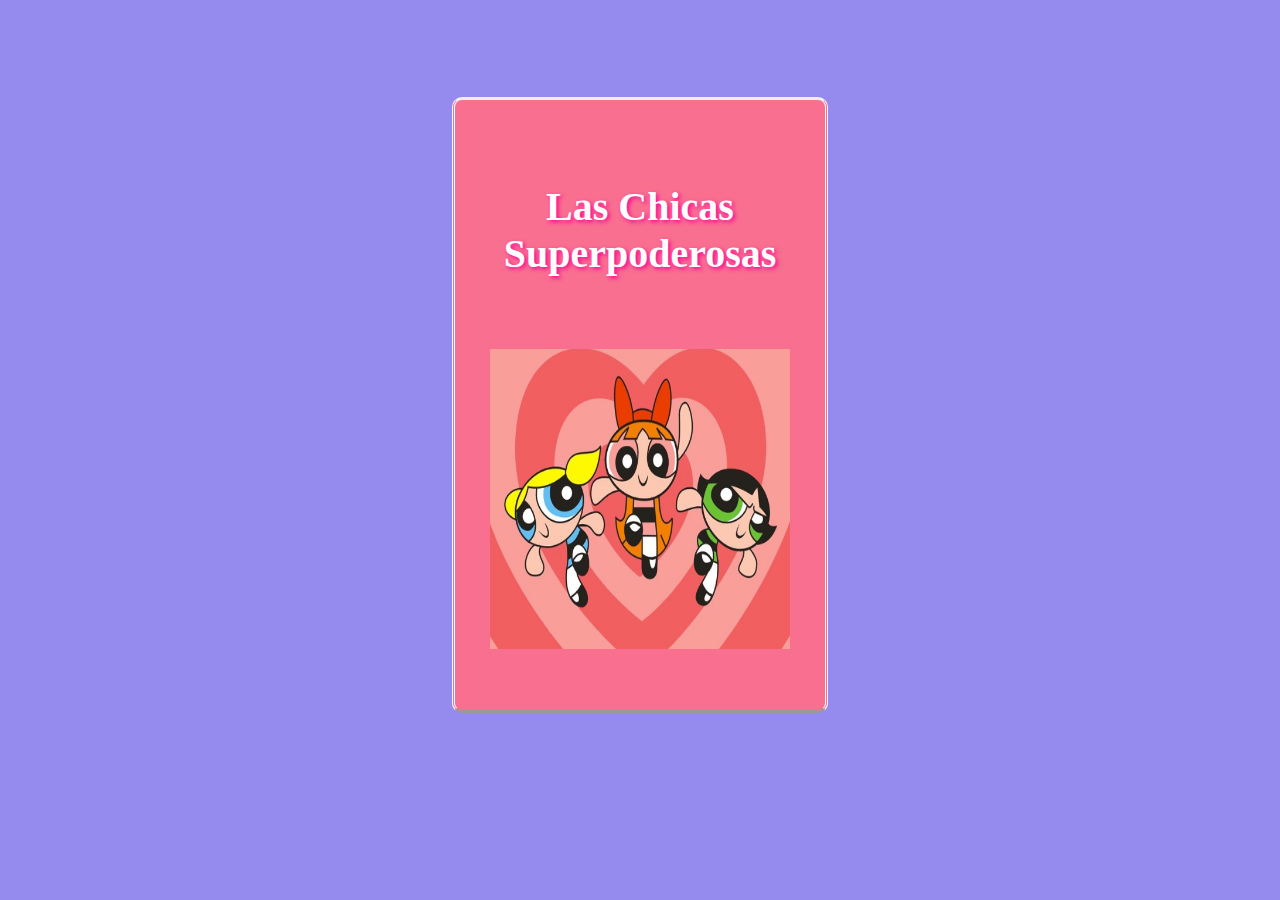
<file: index.html>
<!DOCTYPE html>
<html lang="en">
<head>
    <meta charset="UTF-8">
    <meta name="viewport" content="width=device-width, initial-scale=1.0">
    <meta name= "theme-color" content="#F86F90">
    <link rel="stylesheet" href="style.css">
    <link rel="icon" type="image/png" href="img/icono.png">
    <link rel="manifest" href="manifest.json">
    <title>Las Chicas Superpoderosas</title>
</head>
<body>
    <div class="contenedor"><br><br>
        <h1>Las Chicas Superpoderosas</h1><br><br>
        <a href="personajes.html"><img src="img/principal.jpg" alt=""></a>
        <br><br><br>
    </div>
<script src="app.js"></script>
</body>
</html>
</file>
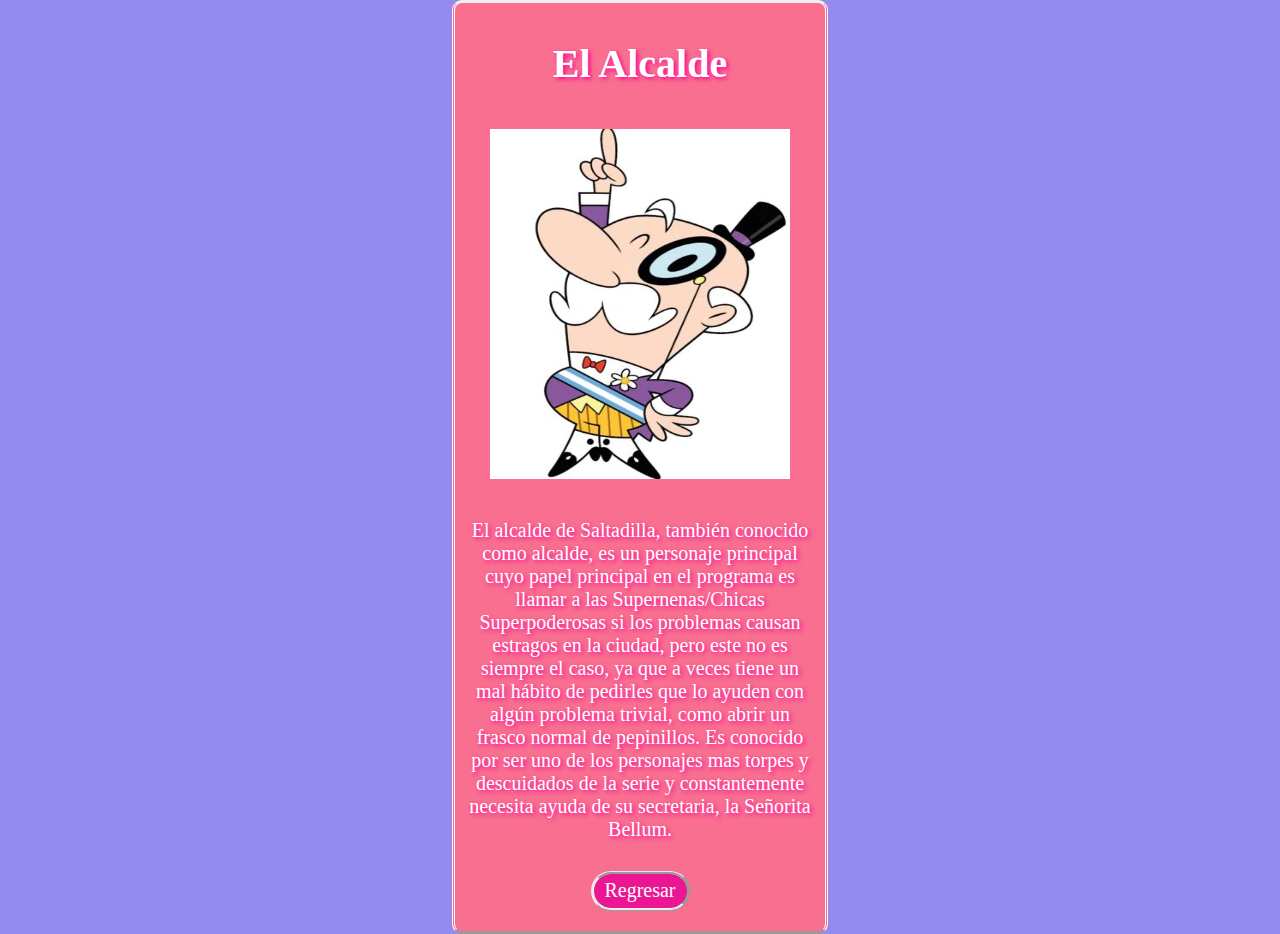
<file: personaje_alcalde.html>
<!DOCTYPE html>
<html lang="en">
<head>
    <meta charset="UTF-8">
    <meta name="viewport" content="width=device-width, initial-scale=1.0">
    <meta name="theme-color" content="#ee8b8b">
    <link rel="stylesheet" href="style.css">
    <link rel="icon" type="image/png" href="img/icono.png">
    <link rel="manifest" href="manifest.json">
    <title>El Alcalde</title>
</head>
<body>
    <div class="personajes">
        <h1>El Alcalde</h1>
        <img id="imgPersonajes" src="img/alcalde.jpg" alt=""><br>
        <p>El alcalde de Saltadilla, también conocido como alcalde, es un personaje principal cuyo papel principal en el 
            programa es llamar a las Supernenas/Chicas Superpoderosas si los problemas causan estragos en la ciudad, pero 
            este no es siempre el caso, ya que a veces tiene un mal hábito de pedirles que lo ayuden con algún problema 
            trivial, como abrir un frasco normal de pepinillos. Es conocido por ser uno de los personajes mas torpes y 
            descuidados de la serie y constantemente necesita ayuda de su secretaria, la Señorita Bellum.</p>
        <button id="btnRegreso">Regresar</button><br>
    </div>
<script src="app.js"></script>
<script>
    var botonRegreso = document.getElementById('btnRegreso');

    botonRegreso.addEventListener('click', function() {
        window.history.back(); 
    });
</script>
</body>
</html>
</file>
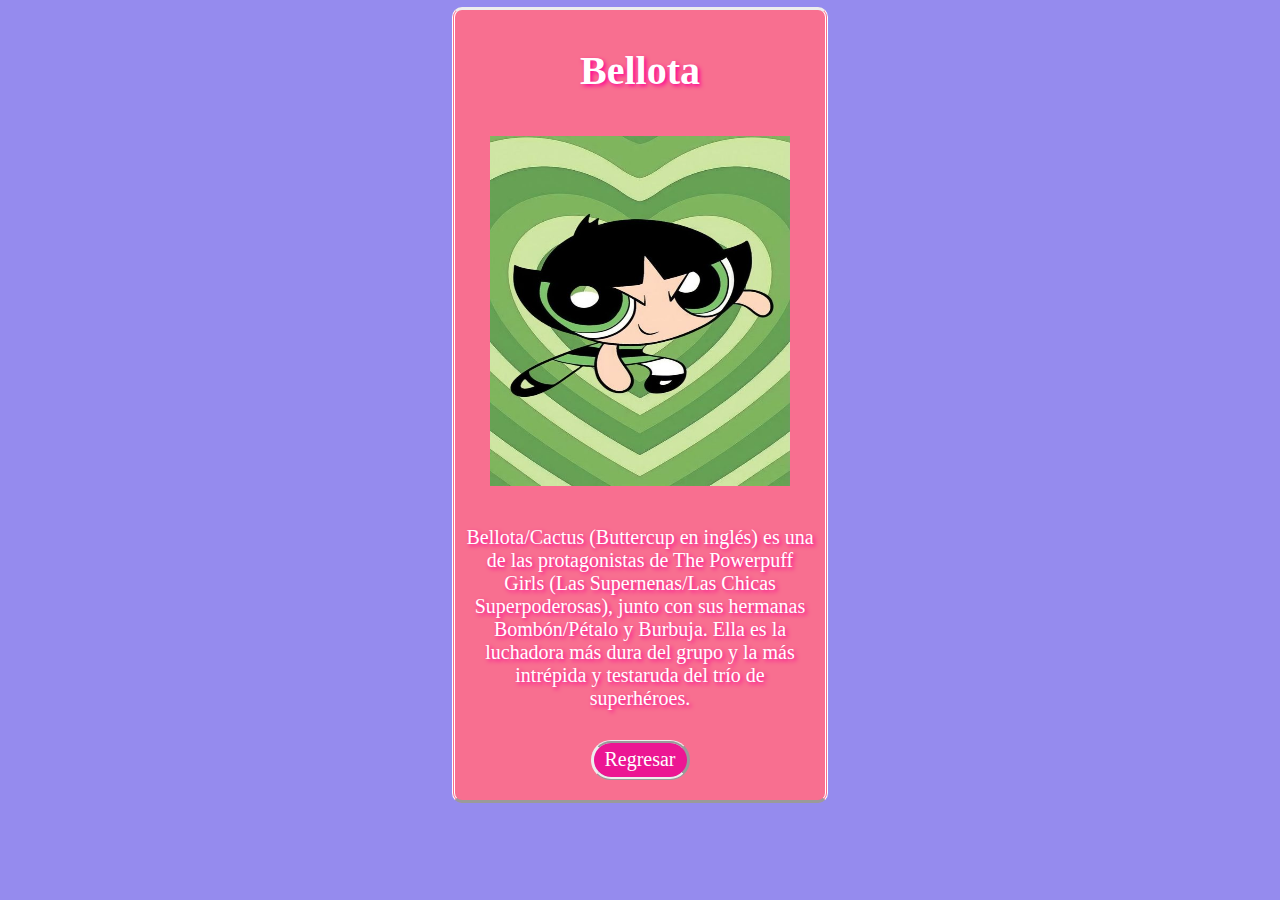
<file: personaje_bellota.html>
<!DOCTYPE html>
<html lang="en">
<head>
    <meta charset="UTF-8">
    <meta name="viewport" content="width=device-width, initial-scale=1.0">
    <meta name="theme-color" content="#ee8b8b">
    <link rel="stylesheet" href="style.css">
    <link rel="icon" type="image/png" href="img/icono.png">
    <link rel="manifest" href="manifest.json">
    <title>Bellota</title>
</head>
<body>
    <div class="personajes">
        <h1>Bellota</h1>
        <img id="imgPersonajes" src="img/bellota.jpg" alt=""><br>
        <p>Bellota/Cactus (Buttercup en inglés) es una de las protagonistas de The Powerpuff Girls 
        (Las Supernenas/Las Chicas Superpoderosas), junto con sus hermanas Bombón/Pétalo y Burbuja. 
        Ella es la luchadora más dura del grupo y la más intrépida y testaruda del trío de superhéroes.</p>
        <button id="btnRegreso">Regresar</button><br>
    </div>
<script src="app.js"></script>
<script>
    var botonRegreso = document.getElementById('btnRegreso');

    botonRegreso.addEventListener('click', function() {
        window.history.back(); 
    });
</script>
</body>
</html>
</file>
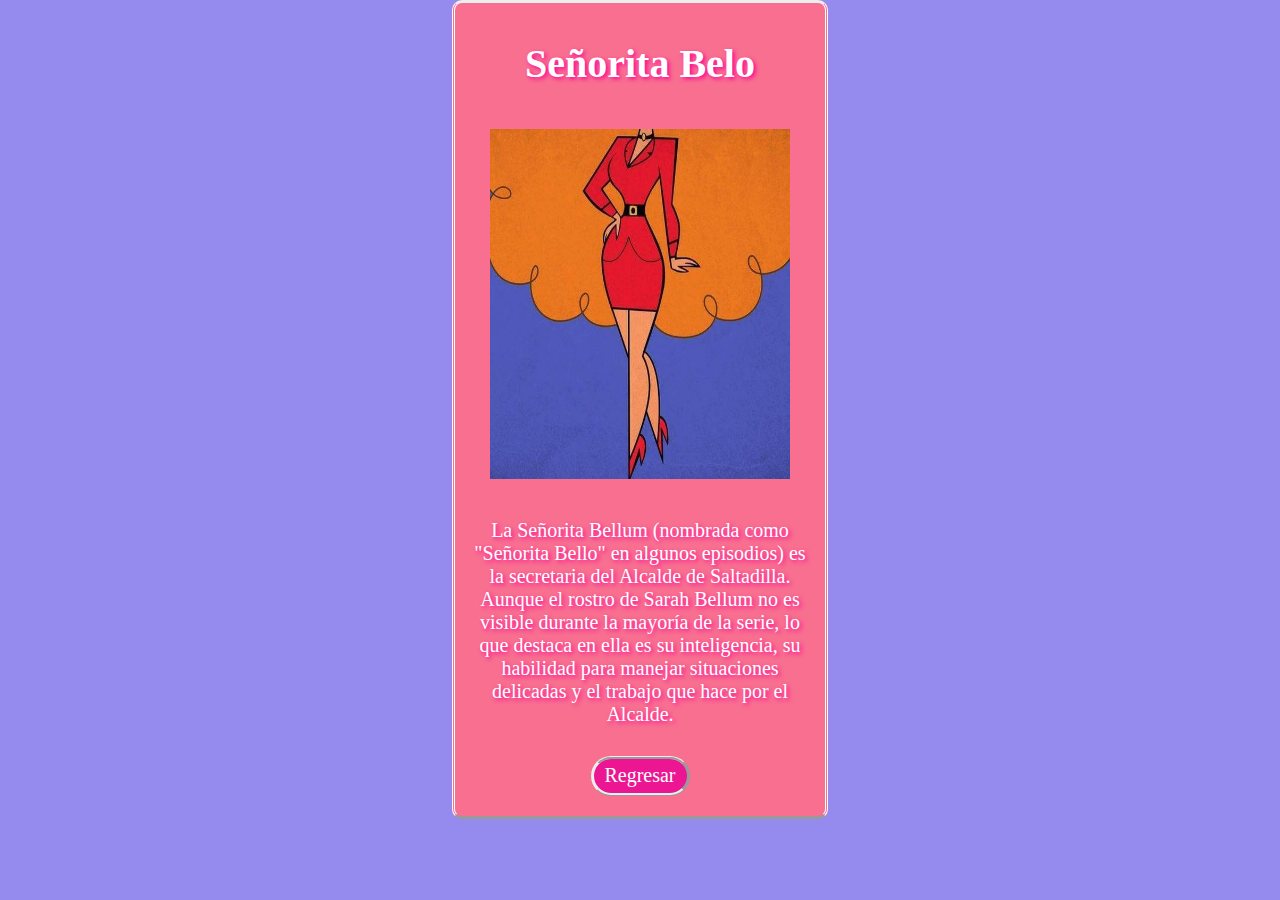
<file: personaje_belo.html>
<!DOCTYPE html>
<html lang="en">
<head>
    <meta charset="UTF-8">
    <meta name="viewport" content="width=device-width, initial-scale=1.0">
    <meta name="theme-color" content="#ee8b8b">
    <link rel="stylesheet" href="style.css">
    <link rel="icon" type="image/png" href="img/icono.png">
    <link rel="manifest" href="manifest.json">
    <title>Señorita Belo</title>
</head>
<body>
    <div class="personajes">
        <h1>Señorita Belo</h1>
        <img id="imgPersonajes" src="img/belo.jpg" alt=""><br>
        <p>La Señorita Bellum (nombrada como "Señorita Bello" en algunos episodios) es la secretaria del Alcalde de Saltadilla.
        Aunque el rostro de Sarah Bellum no es visible durante la mayoría de la serie, lo que destaca en ella es su inteligencia, 
        su habilidad para manejar situaciones delicadas y el trabajo que hace por el Alcalde.</p>
        <button id="btnRegreso">Regresar</button><br>
    </div>
<script src="app.js"></script>
<script>
    var botonRegreso = document.getElementById('btnRegreso');

    botonRegreso.addEventListener('click', function() {
        window.history.back(); 
    });
</script>
</body>
</html>
</file>
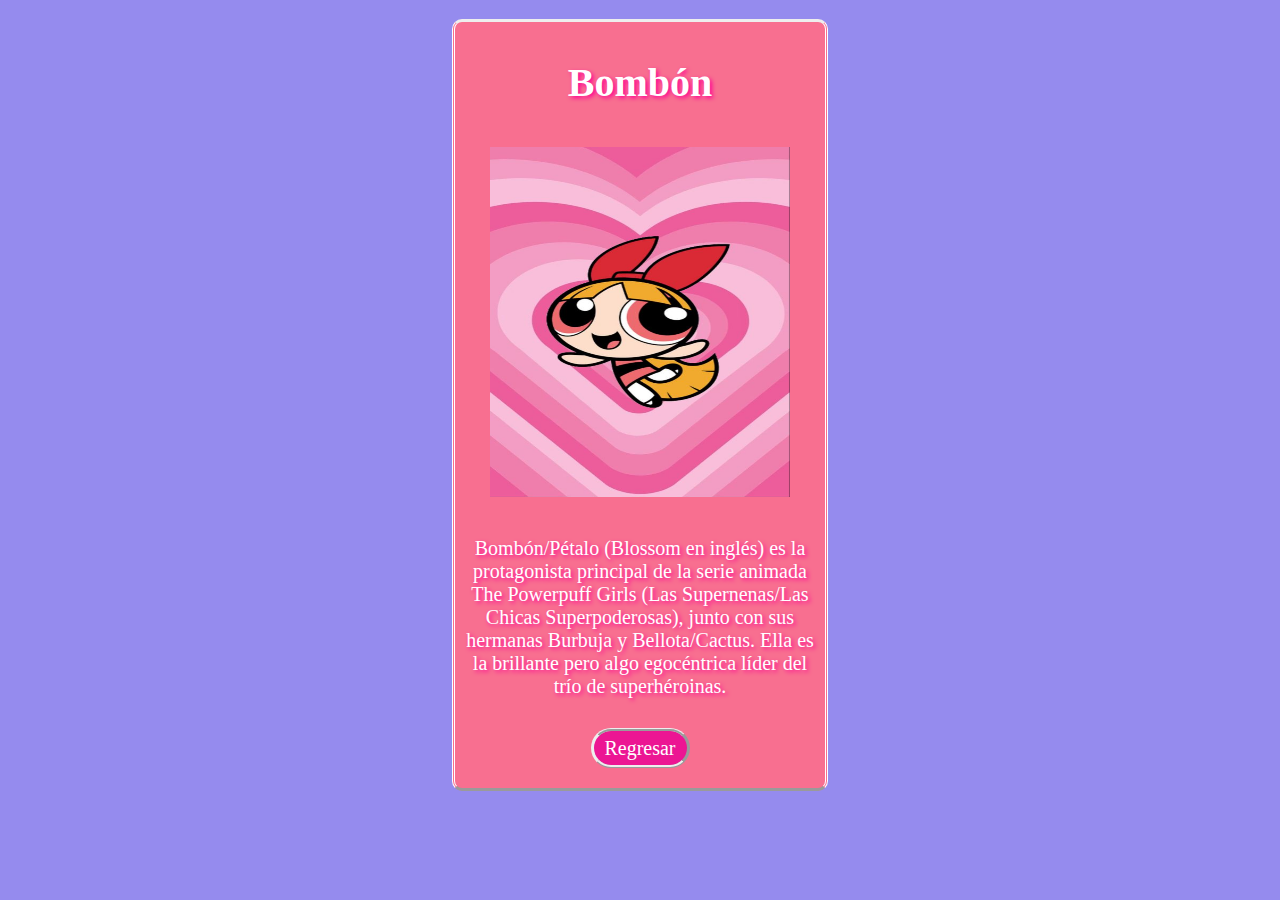
<file: personaje_bombon.html>
<!DOCTYPE html>
<html lang="en">
<head>
    <meta charset="UTF-8">
    <meta name="viewport" content="width=device-width, initial-scale=1.0">
    <meta name="theme-color" content="#ee8b8b">
    <link rel="stylesheet" href="style.css">
    <link rel="icon" type="image/png" href="img/icono.png">
    <link rel="manifest" href="manifest.json">
    <title>Bombón</title>
</head>
<body>
    <div class="personajes">
        <h1>Bombón</h1>
        <img id="imgPersonajes" src="img/bombon.jpg" alt=""><br>
        <p>Bombón/Pétalo (Blossom en inglés) es la protagonista principal de la serie animada The Powerpuff Girls 
        (Las Supernenas/Las Chicas Superpoderosas), junto con sus hermanas Burbuja y Bellota/Cactus.
         Ella es la brillante pero algo egocéntrica líder del trío de superhéroinas.</p>
        <button id="btnRegreso">Regresar</button><br>
    </div>
<script src="app.js"></script>
<script>
    var botonRegreso = document.getElementById('btnRegreso');

    botonRegreso.addEventListener('click', function() {
        window.history.back(); 
    });
</script>
</body>
</html>
</file>
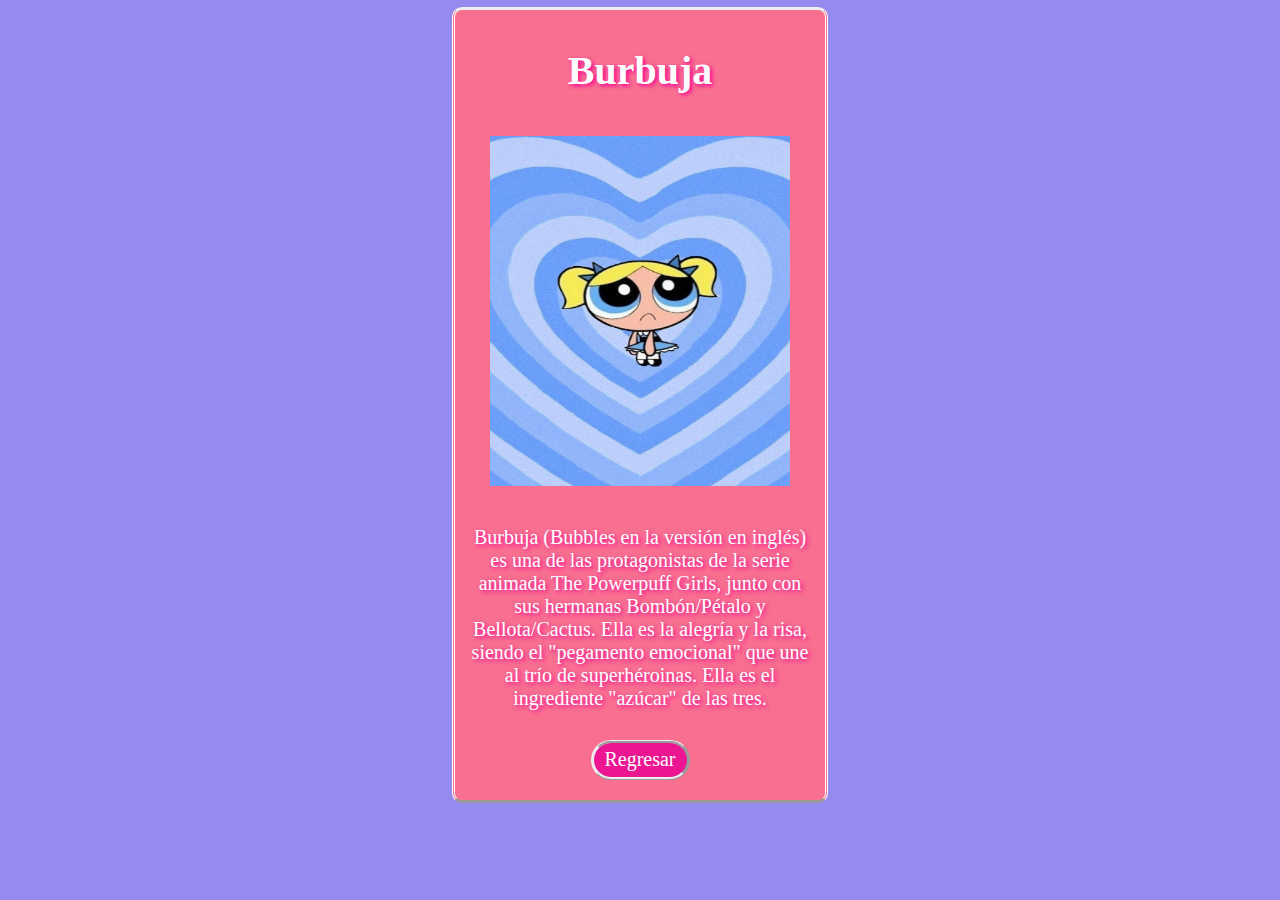
<file: personaje_burbuja.html>
<!DOCTYPE html>
<html lang="en">
<head>
    <meta charset="UTF-8">
    <meta name="viewport" content="width=device-width, initial-scale=1.0">
    <meta name="theme-color" content="#ee8b8b">
    <link rel="stylesheet" href="style.css">
    <link rel="icon" type="image/png" href="img/icono.png">
    <link rel="manifest" href="manifest.json">
    <title>Burbuja</title>
</head>
<body>
    <div class="personajes">
        <h1>Burbuja</h1>
        <img id="imgPersonajes" src="img/burbuja.jpg" alt=""><br>
        <p>Burbuja (Bubbles en la versión en inglés) es una de las protagonistas de la serie animada The Powerpuff Girls,
         junto con sus hermanas Bombón/Pétalo y Bellota/Cactus. Ella es la alegría y la risa, siendo el "pegamento emocional" 
         que une al trío de superhéroinas. Ella es el ingrediente "azúcar" de las tres.</p>
        <button id="btnRegreso">Regresar</button><br>
    </div>
<script src="app.js"></script>
<script>
    var botonRegreso = document.getElementById('btnRegreso');

    botonRegreso.addEventListener('click', function() {
        window.history.back(); 
    });
</script>
</body>
</html>
</file>
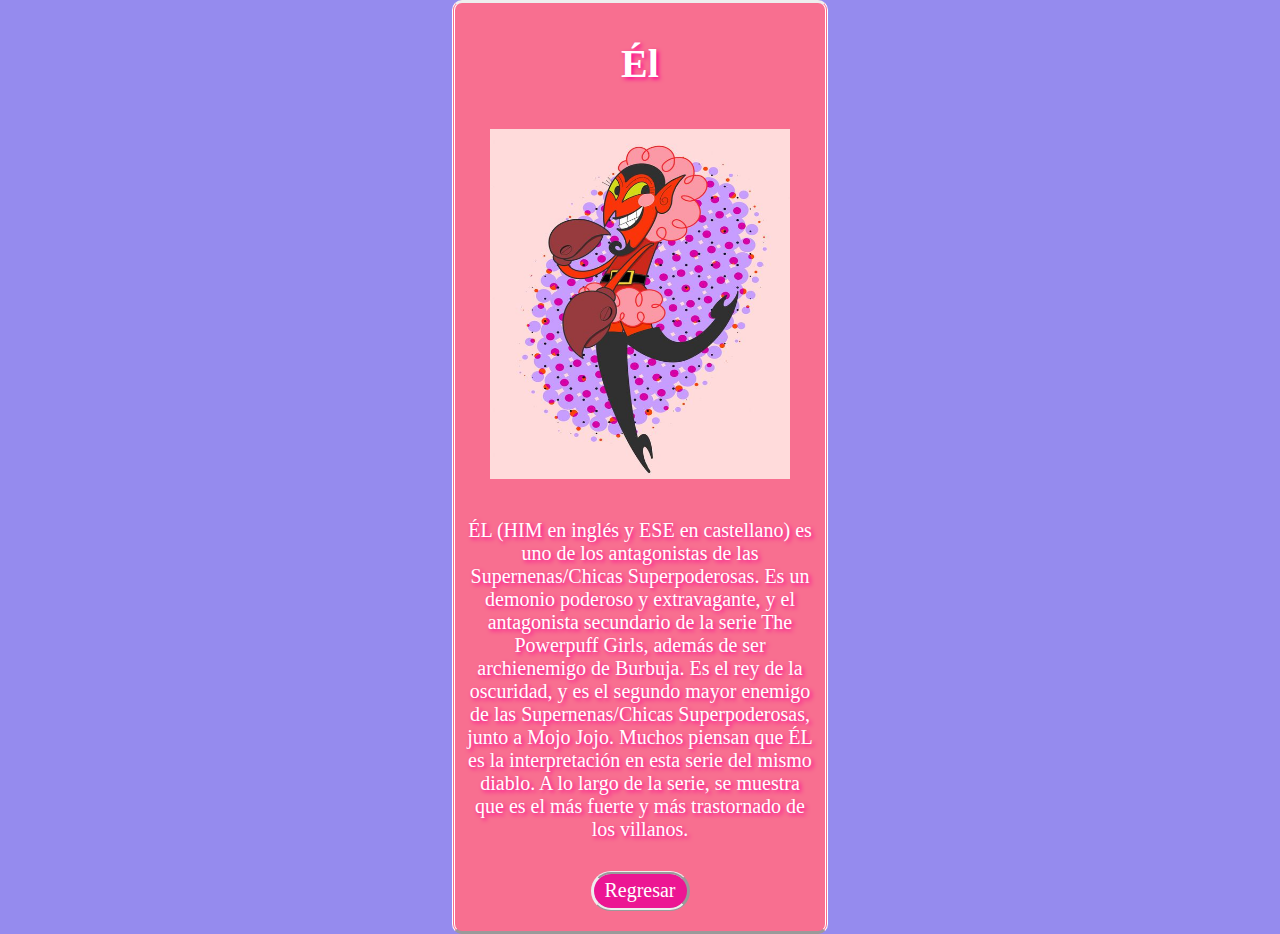
<file: personaje_el.html>
<!DOCTYPE html>
<html lang="en">
<head>
    <meta charset="UTF-8">
    <meta name="viewport" content="width=device-width, initial-scale=1.0">
    <meta name="theme-color" content="#ee8b8b">
    <link rel="stylesheet" href="style.css">
    <link rel="icon" type="image/png" href="img/icono.png">
    <link rel="manifest" href="manifest.json">
    <title>Él </title>
</head>
<body>
    <div class="personajes">
        <h1>Él</h1>
        <img id="imgPersonajes" src="img/el.jpg" alt=""><br>
        <p>ÉL (HIM en inglés y ESE en castellano) es uno de los antagonistas de las Supernenas/Chicas Superpoderosas. Es un demonio poderoso y extravagante, y el antagonista secundario de la serie The Powerpuff Girls, además de ser archienemigo de Burbuja. Es el rey de la oscuridad, y es el segundo mayor enemigo de las Supernenas/Chicas Superpoderosas, junto a Mojo Jojo.
        Muchos piensan que ÉL es la interpretación en esta serie del mismo diablo. A lo largo de la serie, se muestra que es el más fuerte y más trastornado de los villanos.</p>
        <button id="btnRegreso">Regresar</button><br>
    </div>
<script src="app.js"></script>
<script>
    var botonRegreso = document.getElementById('btnRegreso');

    botonRegreso.addEventListener('click', function() {
        window.history.back(); 
    });
</script>
</body>
</html>
</file>
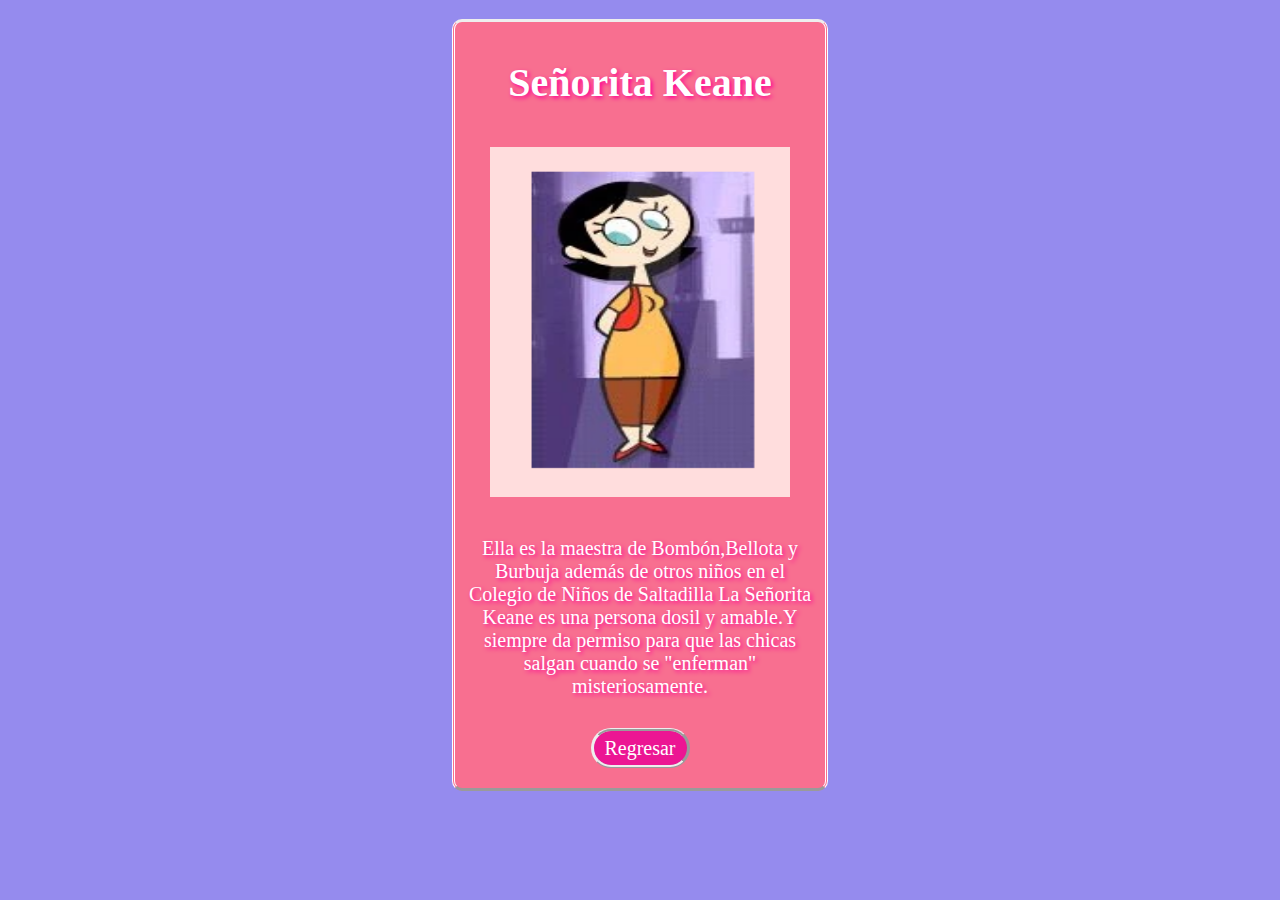
<file: personaje_keane.html>
<!DOCTYPE html>
<html lang="en">
<head>
    <meta charset="UTF-8">
    <meta name="viewport" content="width=device-width, initial-scale=1.0">
    <meta name="theme-color" content="#ee8b8b">
    <link rel="stylesheet" href="style.css">
    <link rel="icon" type="image/png" href="img/icono.png">
    <link rel="manifest" href="manifest.json">
    <title>Señorita Keane</title>
</head>
<body>
    <div class="personajes">
        <h1>Señorita Keane</h1>
        <img id="imgPersonajes" src="img/keane.png" alt=""><br>
        <p>Ella es la maestra de Bombón,Bellota y Burbuja además de otros niños en el Colegio de Niños de Saltadilla 
            La Señorita Keane es una persona dosil y amable.Y siempre da permiso para que las chicas salgan cuando se "enferman" misteriosamente.</p>
        <button id="btnRegreso">Regresar</button><br>
    </div>
<script src="app.js"></script>
<script>
    var botonRegreso = document.getElementById('btnRegreso');

    botonRegreso.addEventListener('click', function() {
        window.history.back(); 
    });
</script>
</body>
</html>
</file>
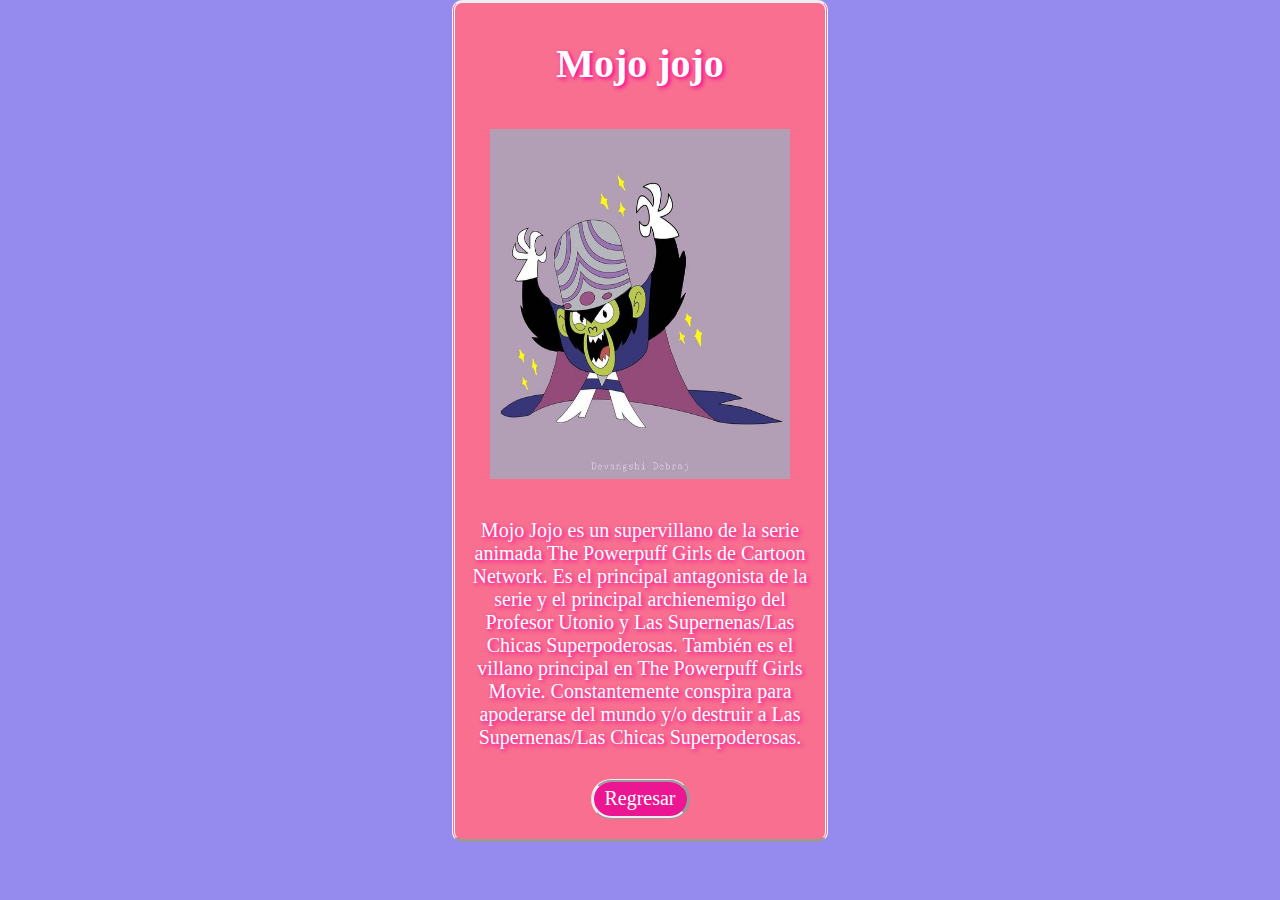
<file: personaje_mojo.html>
<!DOCTYPE html>
<html lang="en">
<head>
    <meta charset="UTF-8">
    <meta name="viewport" content="width=device-width, initial-scale=1.0">
    <meta name="theme-color" content="#ee8b8b">
    <link rel="stylesheet" href="style.css">
    <link rel="icon" type="image/png" href="img/icono.png">
    <link rel="manifest" href="manifest.json">
    <title>Mojo jojo</title>
</head>
<body>
    <div class="personajes">
        <h1>Mojo jojo</h1>
        <img id="imgPersonajes" src="img/mojo.jpg" alt=""><br>
        <p>Mojo Jojo es un supervillano de la serie animada The Powerpuff Girls de Cartoon Network. 
        Es el principal antagonista de la serie y el principal archienemigo del Profesor Utonio y Las Supernenas/Las Chicas Superpoderosas. 
        También es el villano principal en The Powerpuff Girls Movie.
        Constantemente conspira para apoderarse del mundo y/o destruir a Las Supernenas/Las Chicas Superpoderosas.</p>
        <button id="btnRegreso">Regresar</button><br>
    </div>
<script src="app.js"></script>
<script>
    var botonRegreso = document.getElementById('btnRegreso');

    botonRegreso.addEventListener('click', function() {
        window.history.back(); 
    });
</script>
</body>
</html>
</file>
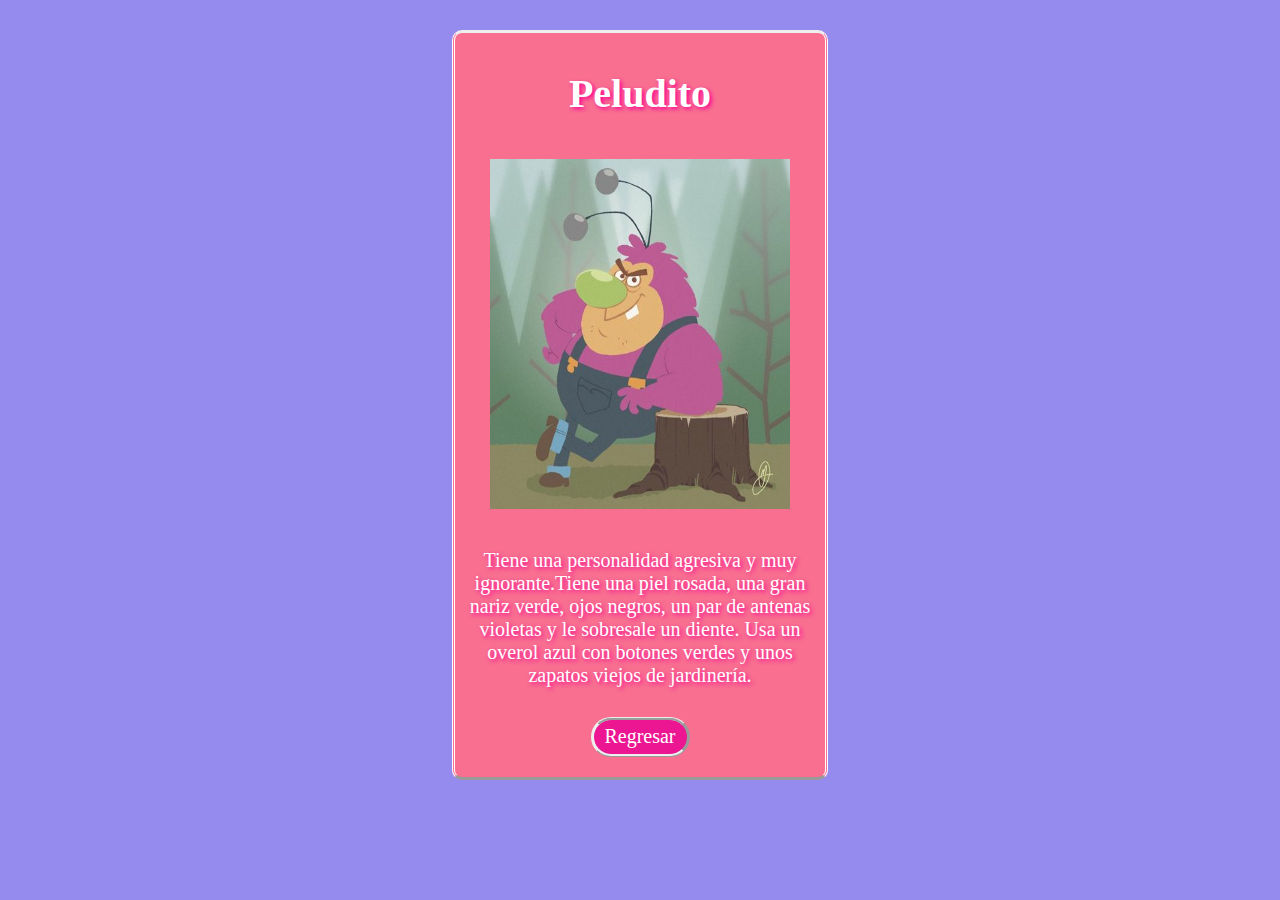
<file: personaje_peludito.html>
<!DOCTYPE html>
<html lang="en">
<head>
    <meta charset="UTF-8">
    <meta name="viewport" content="width=device-width, initial-scale=1.0">
    <meta name="theme-color" content="#ee8b8b">
    <link rel="stylesheet" href="style.css">
    <link rel="icon" type="image/png" href="img/icono.png">
    <link rel="manifest" href="manifest.json">
    <title>Peludito</title>
</head>
<body>
    <div class="personajes">
        <h1>Peludito</h1>
        <img id="imgPersonajes" src="img/peludito.jpg" alt=""><br>
        <p>Tiene una personalidad agresiva y muy ignorante.Tiene una piel rosada, una gran nariz verde, ojos negros,
        un par de antenas violetas y le sobresale un diente. Usa un overol azul con botones verdes y unos zapatos viejos
        de jardinería.</p>
        <button id="btnRegreso">Regresar</button><br>
    </div>
<script src="app.js"></script>
<script>
    var botonRegreso = document.getElementById('btnRegreso');

    botonRegreso.addEventListener('click', function() {
        window.history.back(); 
    });
</script>
</body>
</html>
</file>
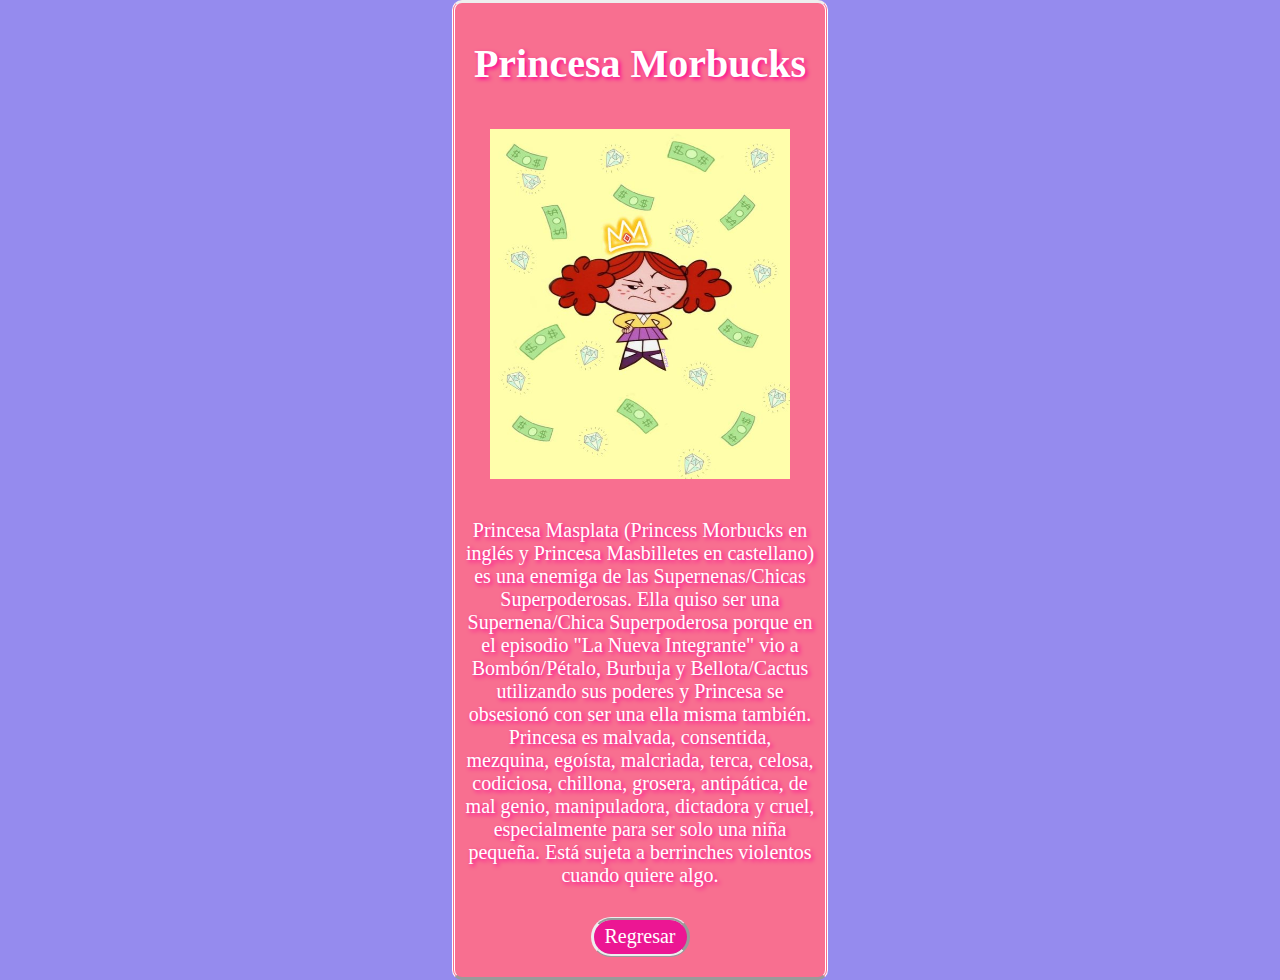
<file: personaje_princesa.html>
<!DOCTYPE html>
<html lang="en">
<head>
    <meta charset="UTF-8">
    <meta name="viewport" content="width=device-width, initial-scale=1.0">
    <meta name="theme-color" content="#ee8b8b">
    <link rel="stylesheet" href="style.css">
    <link rel="icon" type="image/png" href="img/icono.png">
    <link rel="manifest" href="manifest.json">
    <title>Princesa Morbucks</title>
</head>
<body>
    <div class="personajes">
        <h1>Princesa Morbucks</h1>
        <img id="imgPersonajes" src="img/princesa.jpg" alt=""><br>
        <p>Princesa Masplata (Princess Morbucks en inglés y Princesa Masbilletes en castellano) es una enemiga de las Supernenas/Chicas Superpoderosas. Ella quiso ser una Supernena/Chica Superpoderosa porque en el episodio "La Nueva Integrante" vio a Bombón/Pétalo, Burbuja y Bellota/Cactus utilizando sus poderes y Princesa se obsesionó con ser una ella misma también.
            Princesa es malvada, consentida, mezquina, egoísta, malcriada, terca, celosa, codiciosa, chillona, grosera, antipática, de mal genio, manipuladora, dictadora y cruel, especialmente para ser solo una niña pequeña. Está sujeta a berrinches violentos cuando quiere algo.
        </p>
        <button id="btnRegreso">Regresar</button><br>
    </div>
<script src="app.js"></script>
<script>
    var botonRegreso = document.getElementById('btnRegreso');

    botonRegreso.addEventListener('click', function() {
        window.history.back(); 
    });
</script>
</body>
</html>
</file>
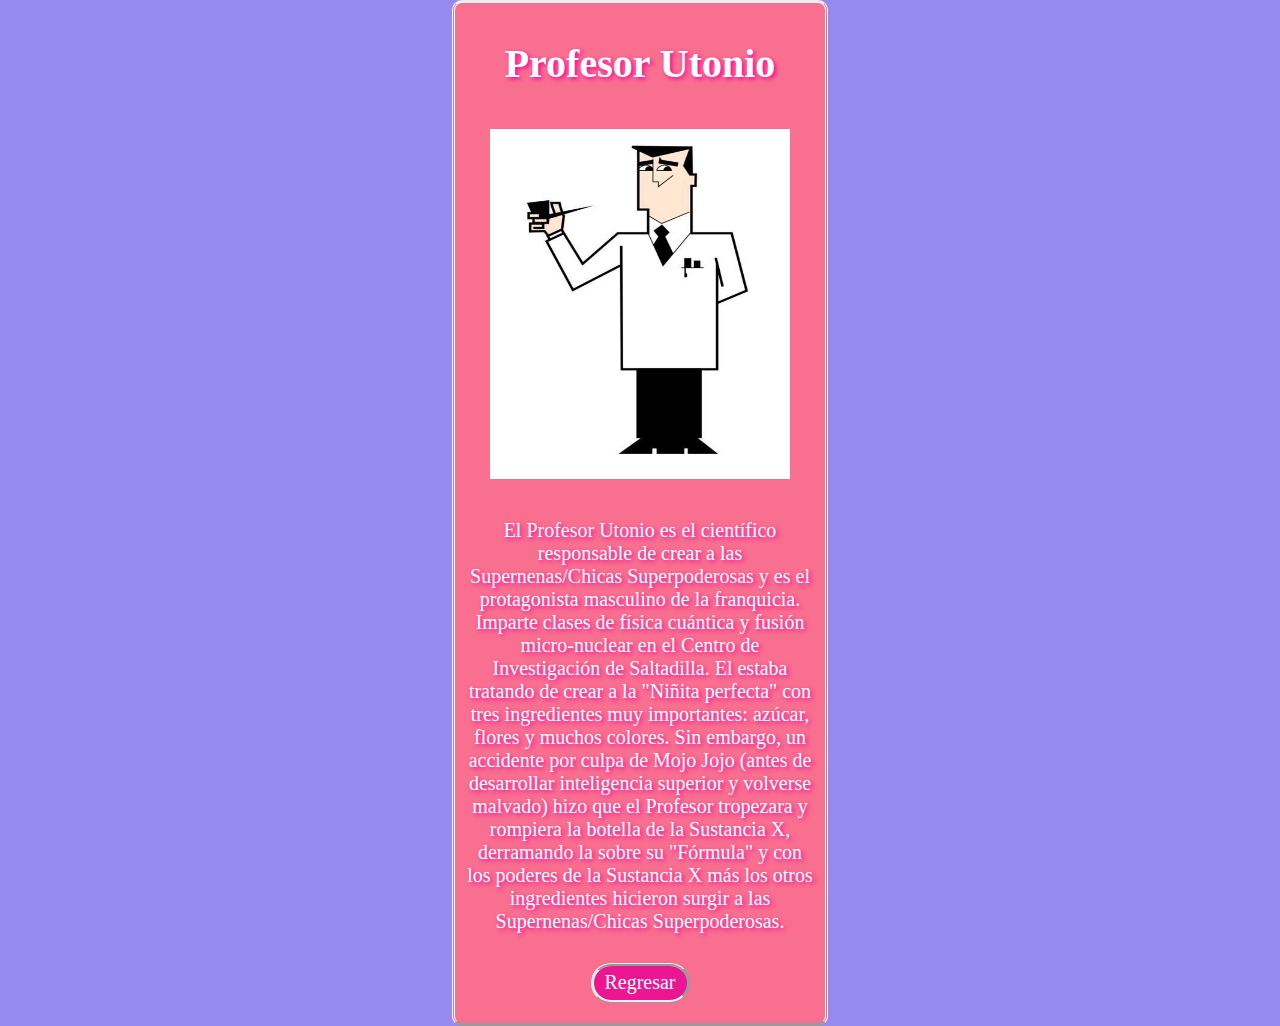
<file: personaje_profesor.html>
<!DOCTYPE html>
<html lang="en">
<head>
    <meta charset="UTF-8">
    <meta name="viewport" content="width=device-width, initial-scale=1.0">
    <meta name="theme-color" content="#ee8b8b">
    <link rel="stylesheet" href="style.css">
    <link rel="icon" type="image/png" href="img/icono.png">
    <link rel="manifest" href="manifest.json">
    <title>Profesor Utonio</title>
</head>
<body>
    <div class="personajes">
        <h1>Profesor Utonio</h1>
        <img id="imgPersonajes" src="img/profesor.jpg" alt=""><br>
        <p>El Profesor Utonio es el científico responsable de crear a las Supernenas/Chicas Superpoderosas y 
        es el protagonista masculino de la franquicia. Imparte clases de física cuántica y fusión micro-nuclear
        en el Centro de Investigación de Saltadilla. El estaba tratando de crear a la "Niñita perfecta" con tres
         ingredientes muy importantes: azúcar, flores y muchos colores. Sin embargo, un accidente por culpa de Mojo Jojo 
         (antes de desarrollar inteligencia superior y volverse malvado) hizo que el Profesor tropezara y rompiera la botella de la Sustancia X,
          derramando la sobre su "Fórmula" y con los poderes de la Sustancia X más los otros ingredientes hicieron surgir a las Supernenas/Chicas Superpoderosas.</p>
        <button id="btnRegreso">Regresar</button><br>
    </div>
<script src="app.js"></script>
<script>
    var botonRegreso = document.getElementById('btnRegreso');

    botonRegreso.addEventListener('click', function() {
        window.history.back(); 
    });
</script>
</body>
</html>
</file>
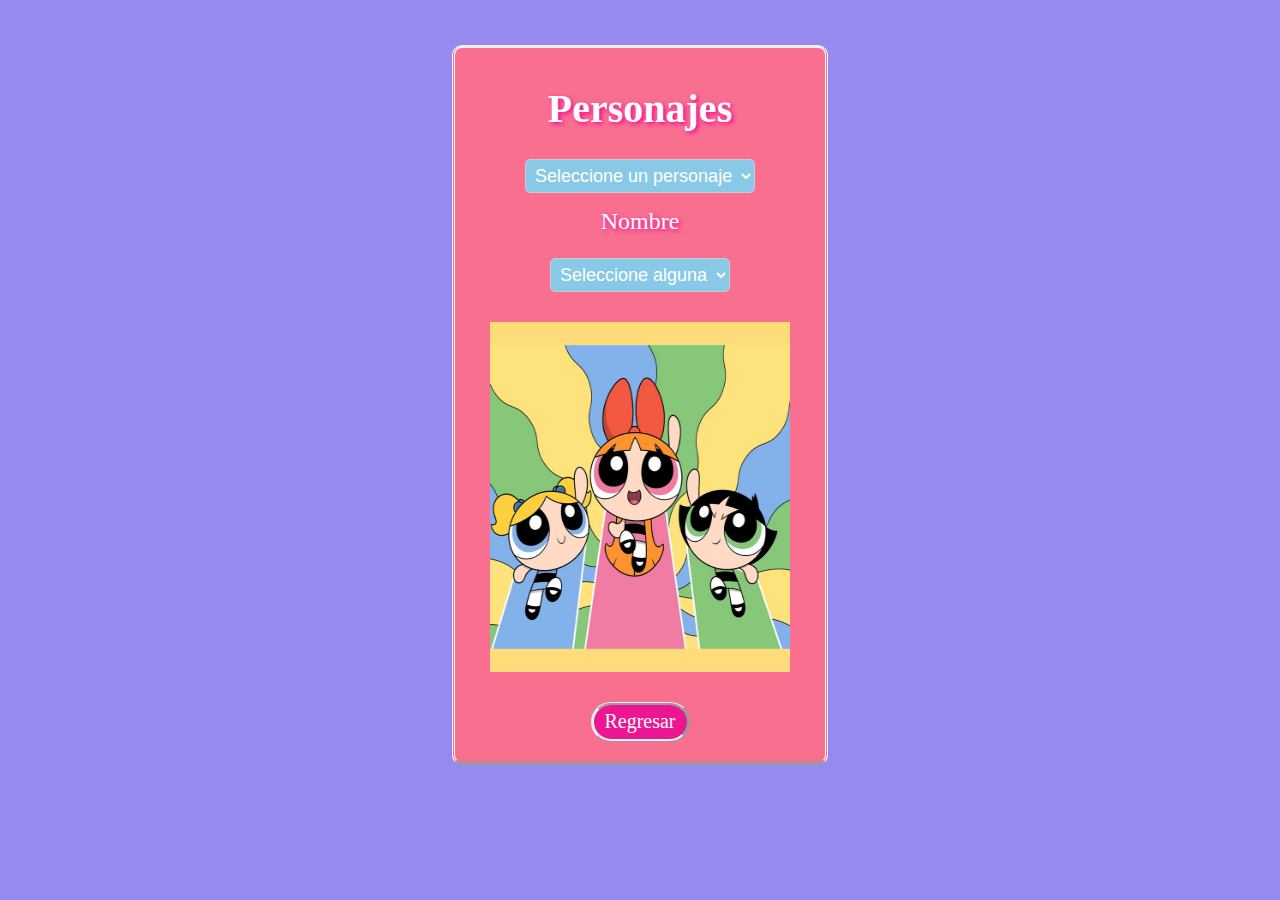
<file: personajes.html>
<!DOCTYPE html>
<html lang="en">
<head>
    <meta charset="UTF-8">
    <meta name="viewport" content="width=device-width, initial-scale=1.0">
    <meta name="theme-color" content="#F86F90">
    <link rel="stylesheet" href="style.css">
    <link rel="icon" type="image/png" href="img/icono.png">
    <link rel="manifest" href="manifest.json">
    <title>Personajes</title>
</head>
<body>
    <div class="personajes">
        <h1>Personajes</h1>
        <select for="" id="Personajes">
            <option value="Seleccione un personaje">Seleccione un personaje</option>
            <option value="bellota">Bellota</option>
            <option value="bombon">Bombón</option>
            <option value="burbuja">Burbuja</option>
            <option value="mojo">Mojo Jojo</option>
            <option value="belo">Señorita Belo</option>
            <option value="profesor">Profesor Utonio</option>
            <option value="peludito">Peludito</option>
            <option value="keane">Señorita Keane</option>
            <option value="alcalde">El Alcalde</option>
            <option value="el">Él</option>
            <option value="princesa">Princesa Morbucks</option>
        </select><br>
        <div id="nombre">Nombre</div><br>
        <select for="" id="Versiones">
            <option value="Seleccione alguna">Seleccione alguna</option>
        </select><br>
        <img id="imgPersonajes2" src="img/principal2.png" alt="">
        <button id="btnRegreso">Regresar</button><br>
    </div>
    <script src="pouchdb.min.js"></script>
    <script src="js/app.js"></script>
<script>
    var botonRegreso = document.getElementById('btnRegreso');

    botonRegreso.addEventListener('click', function() {
        window.history.back(); 
    });
</script>
</body>
</html>
</file>
<file: style.css>
body {
    display: flex;
     justify-content: center;
     align-items: center;
     margin: 0;
     background-color: #958bee;
     min-height: 90vh;
 }
 .contenedor{
    width: 350px;
    text-align: center;
    /* align-items: flex ;
    align-content: center; */
    background-color: #F86F90;
    padding: 10px;
    border-radius: 10px;
    color: rgb(253, 253, 253);
    font-family:cursive;
    font-size:  20px;
    text-shadow: 2px 2px 4px #ff0095;
    border-style:outset double ;
    transition: all 1.2s;
 }
img{
    width: 300px;
    height: 300px;
    margin: auto;
    cursor: pointer;
    transition: all 1.2s;
}
img:hover{
    transform: scale(1.1);
}
.personajes{
    width: 350px;
    text-align: center;
    background-color: #F86F90;
    padding: 10px;
    border-radius: 10px;
    text-align: center;
    color: white;
    font-family:cursive;
    font-size: 20px;
    text-shadow: 2px 2px 4px #ff0095;
    border-style:outset double ;
    transition: all 1.2s;
}
#imgPersonajes{
    width: 300px;
    height: 350px;
    cursor: pointer;
    transition: all 1.2s;
    margin-bottom: 15px;
    margin-top: 15px;
}
#imgPersonajes2{
    width: 300px;
    height: 350px;
    cursor: pointer;
    transition: all 1.2s;
    margin-bottom: 15px;
    margin-top: 15px;
}
select { 
    font-size: 18px; 
    border: 1px solid #ccc; 
    border-radius: 5px; 
    background-color: #88c9e7;
    font-family: Verdana, Geneva, Tahoma, sans-serif;
    padding: 5px;
    margin-bottom: 15px;
    color: white;
}
option {
    background-color: #F8F39B; 
    color: #958bee; 
}
select:hover {
    background-color: #e76e6e; 
}
#nombre{
    font-family:cursive;
    font-size:  24px;
}
#version{
    font-family:cursive;
    font-size:  20px;
}
button {
    padding: 2px 2px 2px 2px;
    font-family:cursive;
    font-size: 20px;
    margin-top: 10px;
    border: none;
    border-radius: 50px;
    background-color: #ec1693;
    color: white;
    cursor: pointer;
    border-style: ridge outset;
    width: 99px;
    height: 40px;
    align-items: center;
    margin-bottom: 10px;
}
.p{
    size: 18px;
}
</file>
